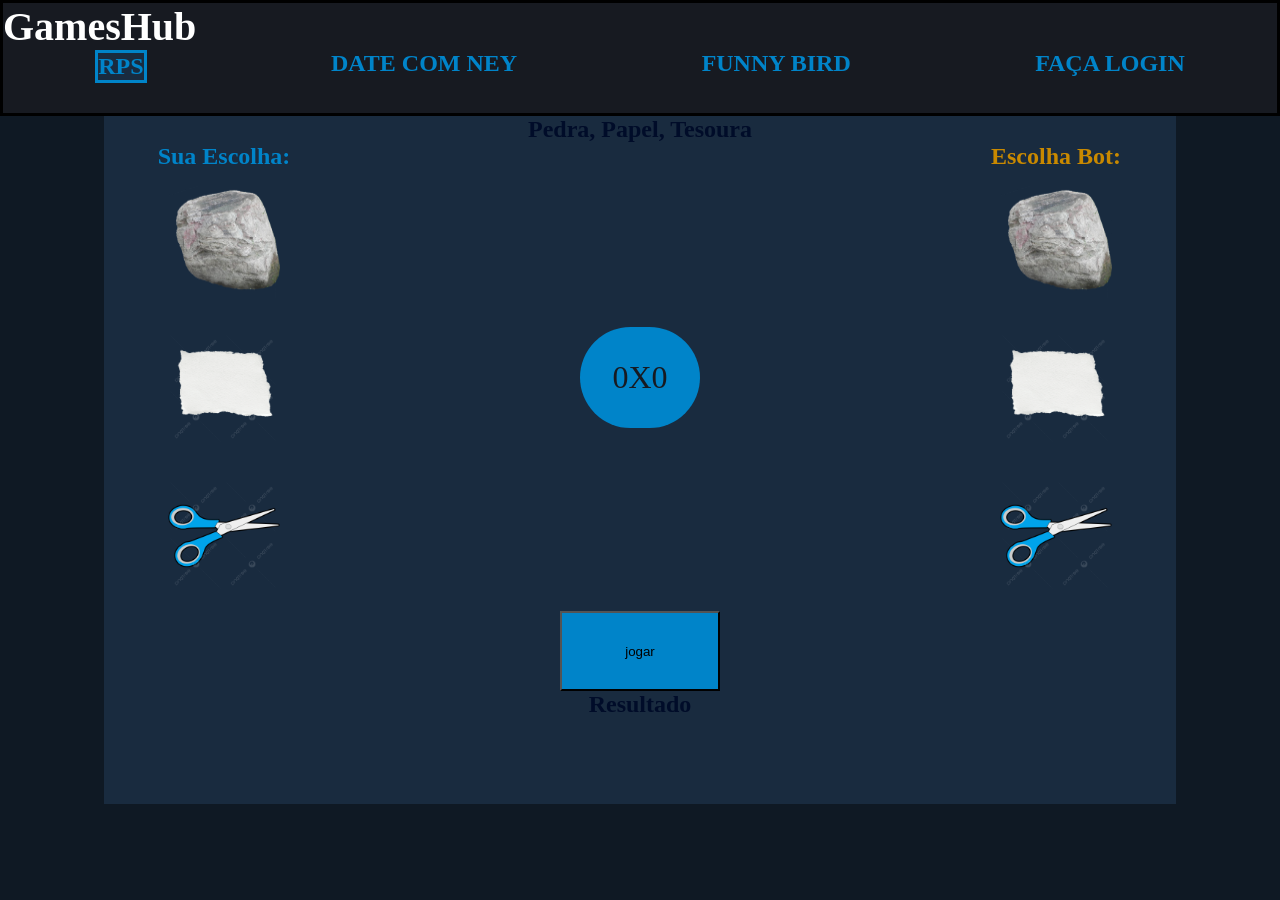
<file: index.html>
<!DOCTYPE html>
<html lang="en">
<head>
    <meta charset="UTF-8">
    <meta name="viewport" content="width=device-width, initial-scale=1.0">
    <title>Document</title>
    <link rel="stylesheet" href="./src/css/style.css">
</head>
<body>
    <header>
    <h1 class="header_text">GamesHub</h1>
    <div class="header_box">
    <h2 class="page selected_game">RPS</h2>
    <h2 class="page">DATE COM NEY</h2>
    <h2 class="page">FUNNY BIRD</h2>
    <h2 class="page">FAÇA LOGIN
    </h2>

    </div>
    </header>
    <main>
        <section>
            <div class="caixa_RPS">
                <h1 class="titulo">Pedra, Papel, Tesoura</h1>


                <div class="conteiner_jogo">

                    <div class="player_choice">
                        <h1 class="h1_player">Sua Escolha:</h1>
                        <button class="RPS_button" id="button_pedra">
                            <img class="RPS_image"  src="./src/assets/stone_PNG13601.png" alt="">
                        </button>
                        <button class="RPS_button" id="button_papel">
                            <img class="RPS_image"  src="./src/assets/pngtree-stylish-white-torn-paper-texture-png-image_9234159.png" alt="">
                        </button>
                        <button class="RPS_button" id="button_tesoura">
                            <img class="RPS_image" src="./src/assets/pngtree-vector-scissors-png-image_8562922.png" alt="">
                        </button>
                    </div>

                <div class="placar_box">
                    <div class="placar_text">
                        <span class="ponto_player" id="scorePlayer">0</span>X<span class="ponto_player" id="scoreBot">0</span>
                    </div>
                </div>

                    <div class="bot_choice">
                        <h1 class="h1_bot">Escolha Bot:</h1>
                        <button class="RPS_button_bot" id="button_pedraBot">
                            <img class="RPS_image"  src="./src/assets/stone_PNG13601.png" alt="">
                        </button>
                        <button class="RPS_button_bot" id="button_papelBot">
                            <img class="RPS_image"  src="./src/assets/pngtree-stylish-white-torn-paper-texture-png-image_9234159.png" alt="">
                        </button>
                        <button class="RPS_button_bot" id="button_tesouraBot">
                            <img class="RPS_image" src="./src/assets/pngtree-vector-scissors-png-image_8562922.png" alt="">
                        </button>
                    </div>

                </div>


                <button class="jogar_RPS" id="button_jogar">jogar</button>
                <h1 class="titulo" id="Resultado">Resultado</h1>
            </div>
        </section>
    </main>
    <script src="./src/js/script.js" defer></script>
</body>
</html>
</file>
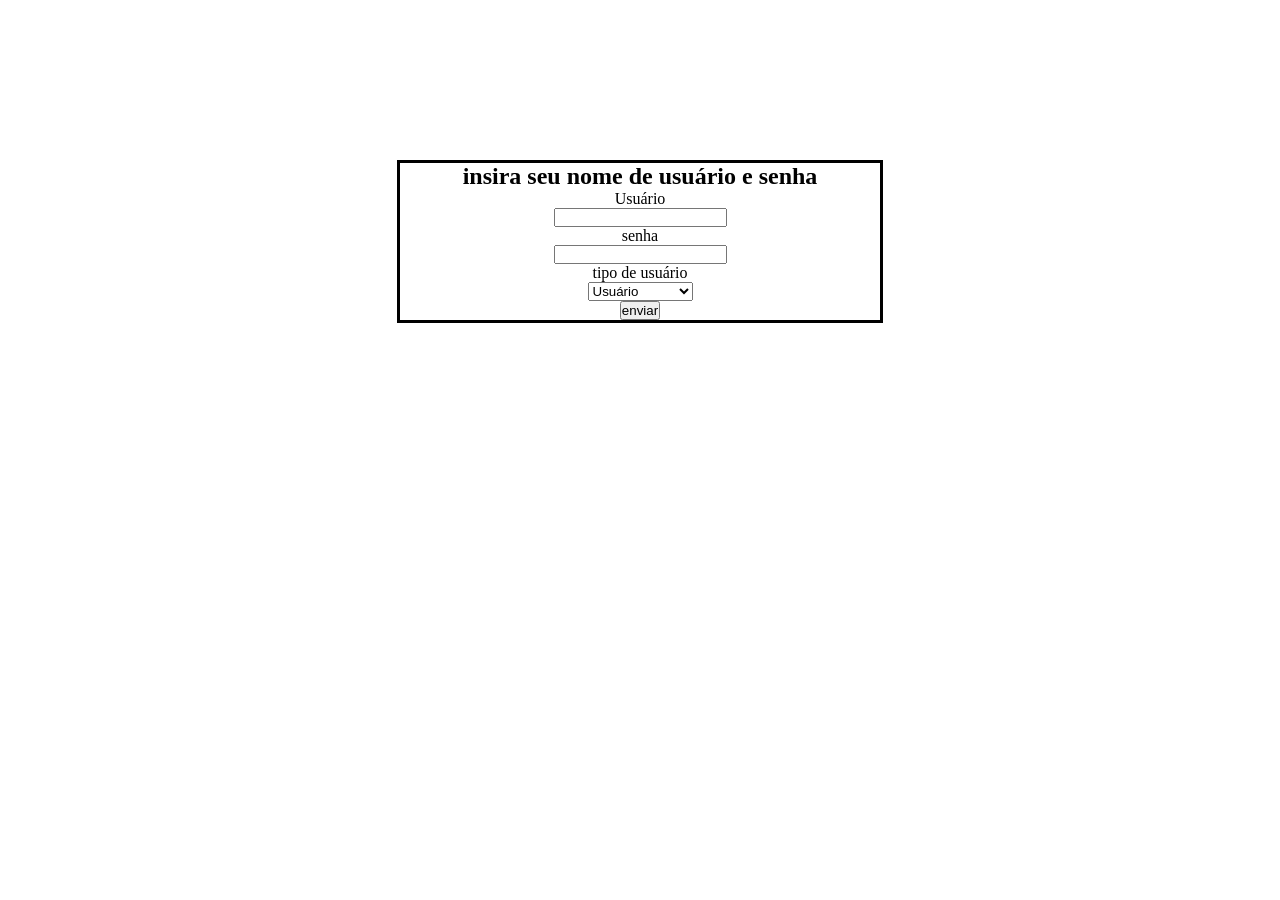
<file: src/pages/senha.html>
<!DOCTYPE html>
<html lang="en">
<head>
    <meta charset="UTF-8">
    <meta name="viewport" content="width=device-width, initial-scale=1.0">
    <title>LOGIN</title>
    <style>
        *{
            padding: 0;
            margin: 0;
        }
        .caixasenha{
            display: flex;
            flex-direction: column;
            align-items: center;
            margin: 0 auto;
            border: solid;
            border-color: black;
            max-width: 30rem;
            margin-top: 10rem;
        }
        form{
            text-align: center;
        }
    </style>
</head>
<body>
    <div class="caixasenha">
        <h2> insira seu nome de usuário e senha</h2>
        <form method="post">
            <label for="texto_user">Usuário</label><br>
            <input type="text"
            id="texto_user"
            name="texto_user"></input><br>
            <label for="texto-02">senha</label><br>
            <input type="password"
            id="texto_senha"
            name="texto_senha"></input><br>
            <label for="texto-03">tipo de usuário</label><br>
            <select name="seleção" id="select">
                <option value="US">Usuário</option>
                <option value="AD">Administrador</option>
            </select>
        </form>
        <button id="botao_entrar">
            enviar
        </button>
    </div>
    <script>
        const botao_entrar = document.getElementById("botao_entrar");
        botao_entrar.addEventListener("click", efetuar_login);

        function efetuar_login(){
            const user = document.getElementById("texto_user").value;
            const passWord = document.getElementById("texto_senha").value;
            const select = document.getElementById("select").value;
            if(user == 'gabriel' && passWord == '12345' && select == 'US'){
                alert('login efetuado com sucesso')
            }
            else if(user == 'gabriel' && passWord == '12345' && select == 'AD'){
                alert('tipo de usuário incorreto')
            }
            else if(user != 'gabriel' && passWord != '12345'){
                alert('usuario e senha incorreto')
            }
            else if(user != 'gabriel'){
                alert('usuario incorreto')
            }
            else{
                alert('senha incorreta')
            }







    }
    </script>
</body>
</html>
</file>
<file: src/css/style.css>
*{
    padding: 0;
    margin: 0;
    box-sizing: border-box;
}
body{
    background-color: rgba(15, 25, 36);
    left: 0;
}
header{
    background-color: rgba(23, 26, 33);
    border: solid;
    padding-bottom: 30px;
    border-color: black;
}
.selected_game{
    background-color: rgba(25, 43, 63);
    border:solid;
    border-color: rgba(0, 132, 201);
}
.page{
    color:  rgba(0, 132, 201);
}
.header_box{
    display: flex;
    justify-content: space-around;
}
.header_text{
    font-size: 2.5rem;
    color: white;
}
section{
    display: flex;
    align-items: center;
    justify-content: center;
}
.caixa_RPS{
    background-color: rgba(25, 43, 63);
    width: 67rem;
    height: 43rem;
}
.titulo{
    color:  rgb(0, 12, 41);
    text-align: center;
}
.h1_RPS{
    color:  rgb(0, 12, 41);
}
.h1_player{color:  rgba(0, 132, 201);}
.h1_bot{
color:  rgb(201, 137, 0);
}
.conteiner_jogo{
    display: flex;
    flex-direction: row;
    justify-content: space-between;
    box-sizing: border-box;
    text-align:center
}
.player_choice{
    display: flex;
    flex-direction: column;
    align-items: center;
}
.placar_box{
    align-items: center;
    display: flex;
}
.placar_text{
    color: rgba(23, 26, 33);
    background-color: rgba(0, 132, 201);
    border-radius: 100px;
    font-size: 2rem;
    padding: 2rem;

}
.bot_choice{
    display: flex;
    flex-direction: column;
    align-items: center;

}
.RPS_image{
    width: 7rem;
    height: 7rem;
    
    align-items: center;
}
.RPS_button{
    background: none;
    border: none;
    margin: 1rem;
    margin-left: 4rem;
    margin-right: 4rem;
    cursor: pointer;
}
.RPS_button_bot{
    background: none;
    border: none;
    margin: 1rem;
    margin-left: 4rem;
    margin-right: 4rem;
}
.RPS_botaoSelecionado{
    border: solid;
    border-color: rgba(0, 132, 201);
}
.RPS_botaoSelecionado_bot{
    border: solid;
    border-color: rgb(201, 137, 0);
}
.jogar_RPS{
    width: 10rem;
    height: 5rem;
    background-color: rgba(0, 132, 201);
    cursor: pointer;
    display: block;
    margin: auto;
}
</file>
